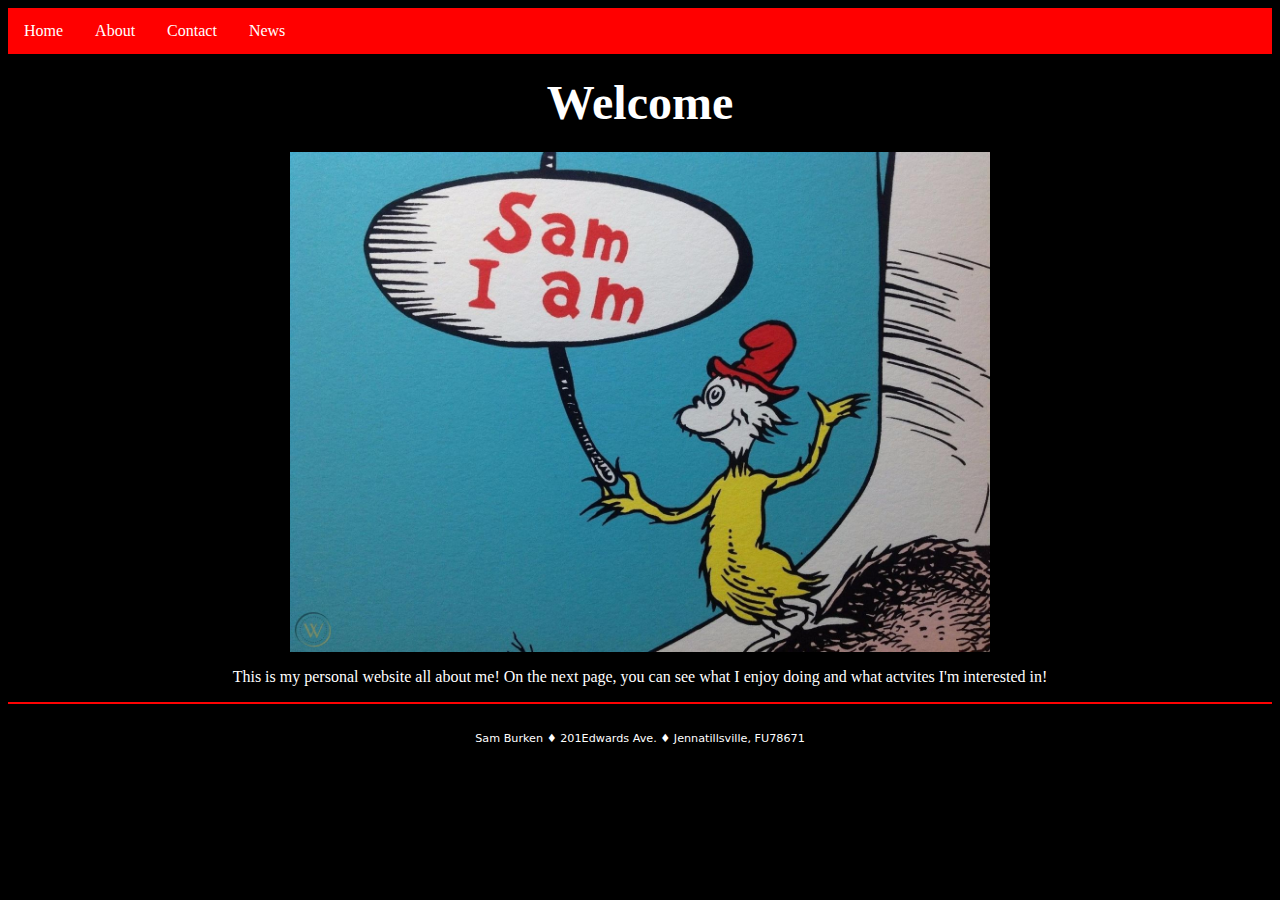
<file: index.html>
<!DOCTYPE html>
<html lang="en" dir="ltr">
  <head>
    <meta charset="utf-8">
    <title>Home</title>
    <link rel="stylesheet" href="layout.css">

  </head>
  <body>
    <ul>
      <li><a href="index.html">Home</a> </li>
      <li><a href="about.html">About</a> </li>
      <li><a href="contact.html">Contact</a> </li>
      <li><a href="news.html">News</a> </li>
    </ul>

  <body style="background-color:black;">

  <h1 align="center"><font color="white"><font size="30">Welcome</font></font></h1>
  <img src="images/samiam.jpg" alt="Dream Car" class="center" style="width: 700px; height: 500px;">
  <p><font color="white">This is my personal website all about me! On the next page, you can see what I enjoy doing and what actvites I'm interested in!</font></p>


                <footer>Sam Burken &#9830; 201Edwards Ave. &#9830; Jennatillsville, FU78671
                  <i class="fa fa-twitter-square" style="font-size:30px;color:white"></i>
                  <i class="fa fa-instagram" style="font-size:30px;color:white"></i>
                    </footer>
                      </body>
                        </html>
</file>
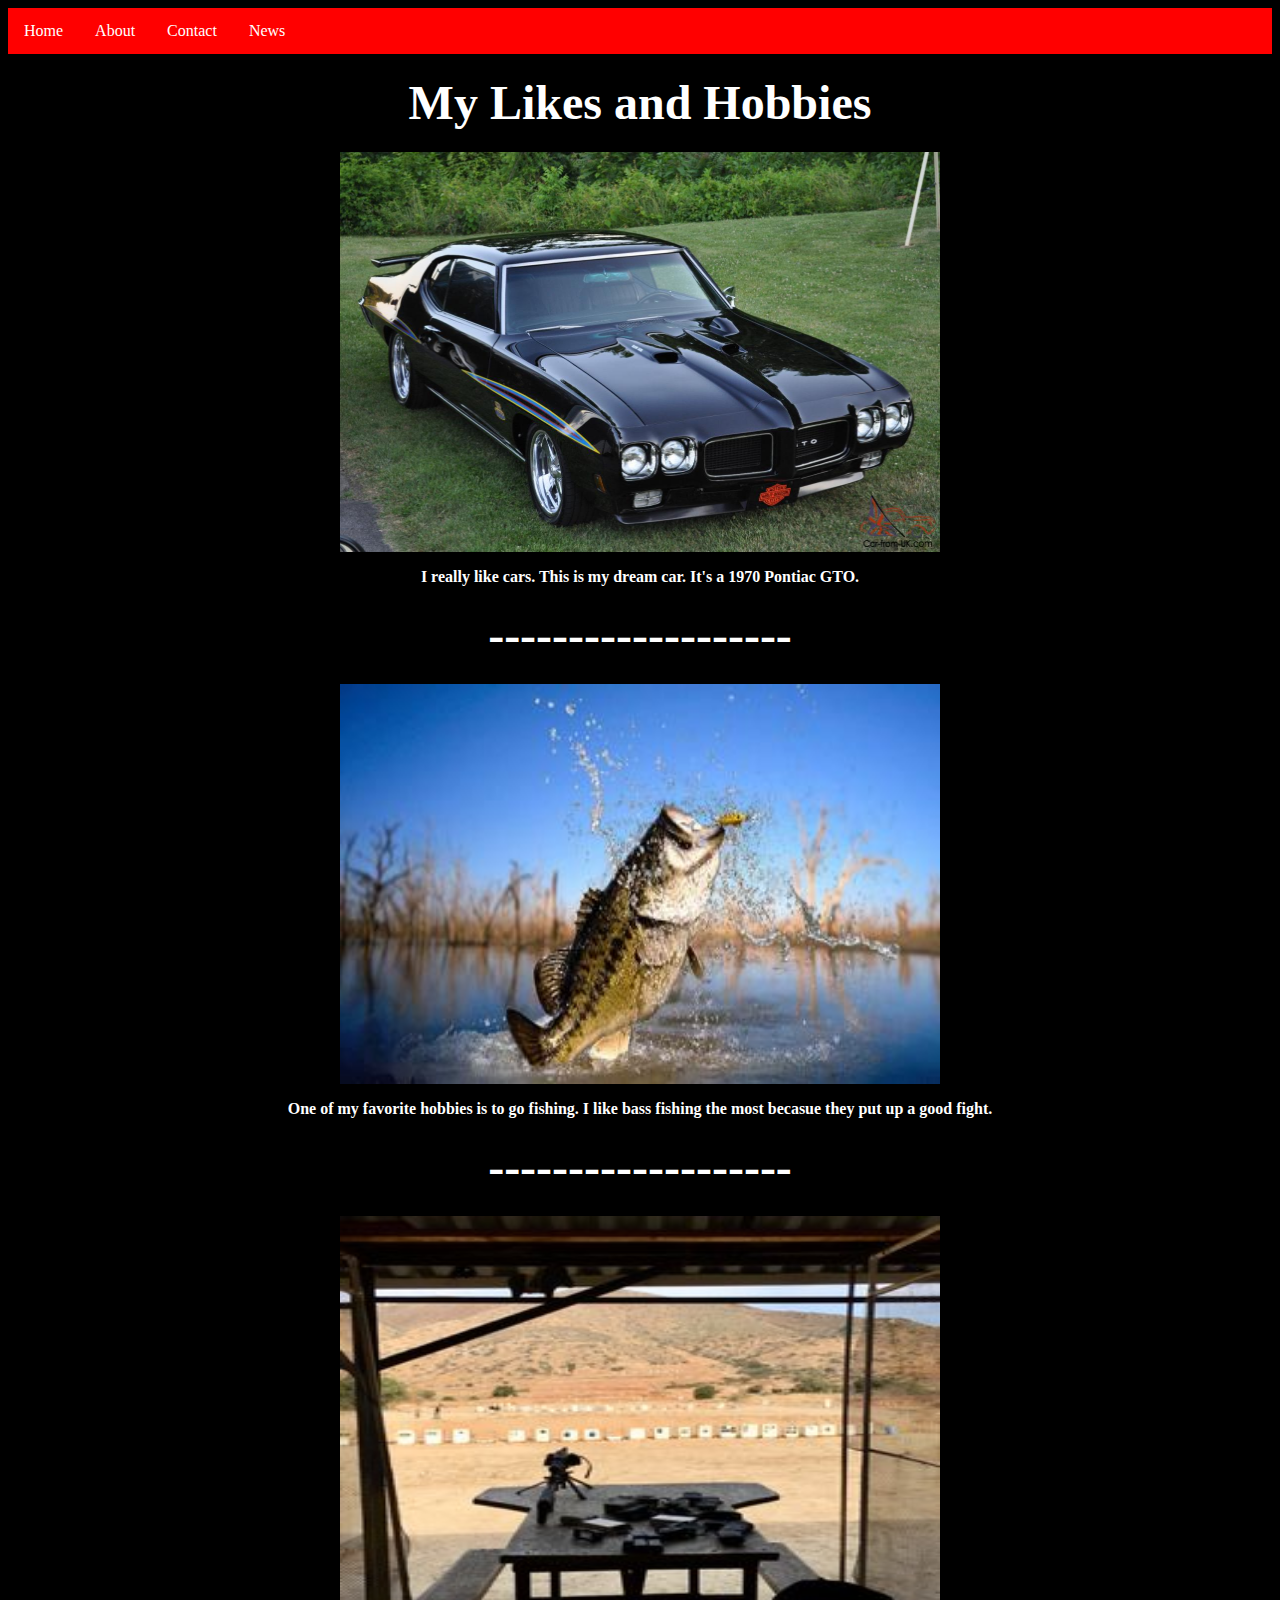
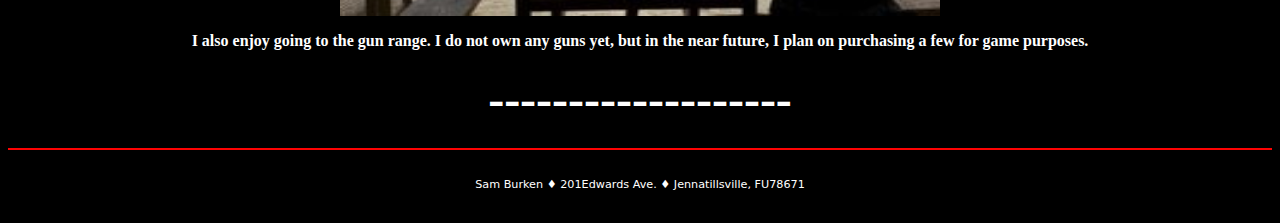
<file: about.html>
<!DOCTYPE html>
<html lang="en" dir="ltr">
  <head>
    <meta charset="utf-8">
    <title>About</title>
    <link rel="stylesheet" href="layout.css">

  </head>
  <body>
    <ul>
      <li><a href="index.html">Home</a> </li>
      <li><a href="about.html">About</a> </li>
      <li><a href="contact.html">Contact</a> </li>
      <li><a href="news.html">News</a> </li>
    </ul>

  <body style="background-color:black;">

  <h1 align="center"><font color="white"><font size="30">My Likes and Hobbies</font></font></h1>
    <img src="images/ebaygto.jpg" alt="" class="center" style="width: 600px; height: 400px;">
      <p><font color="white"><strong>I really like cars. This is my dream car. It's a 1970 Pontiac GTO.</strong></p>

  <h1 align="center"><font color="white"><font size="30">-------------------</font></font></h1>
    <img src="images/bassfishing.jpg" alt="" class="center" style="width: 600px; height: 400px;">
      <p><font color="white"><strong>One of my favorite hobbies is to go fishing. I like bass fishing the most becasue they put up a good fight.</strong></p>

        <h1 align="center"><font color="white"><font size="30">-------------------</font></font></h1>
          <img src="images/gun.jpg" alt="" class="center" style="width: 600px; height: 400px;">
            <p><font color="white"><strong>I also enjoy going to the gun range. I do not own any guns yet, but in the near future, I plan on purchasing a few for game purposes.</strong></p>

        <h1 align="center"><font color="white"><font size="30">-------------------</font></font></h1>


                      <footer>Sam Burken &#9830; 201Edwards Ave. &#9830; Jennatillsville, FU78671
                        <i class="fa fa-twitter-square" style="font-size:30px;color:white"></i>
                        <i class="fa fa-instagram" style="font-size:30px;color:white"></i>
                          </footer>



  </body>
</html>
</file>
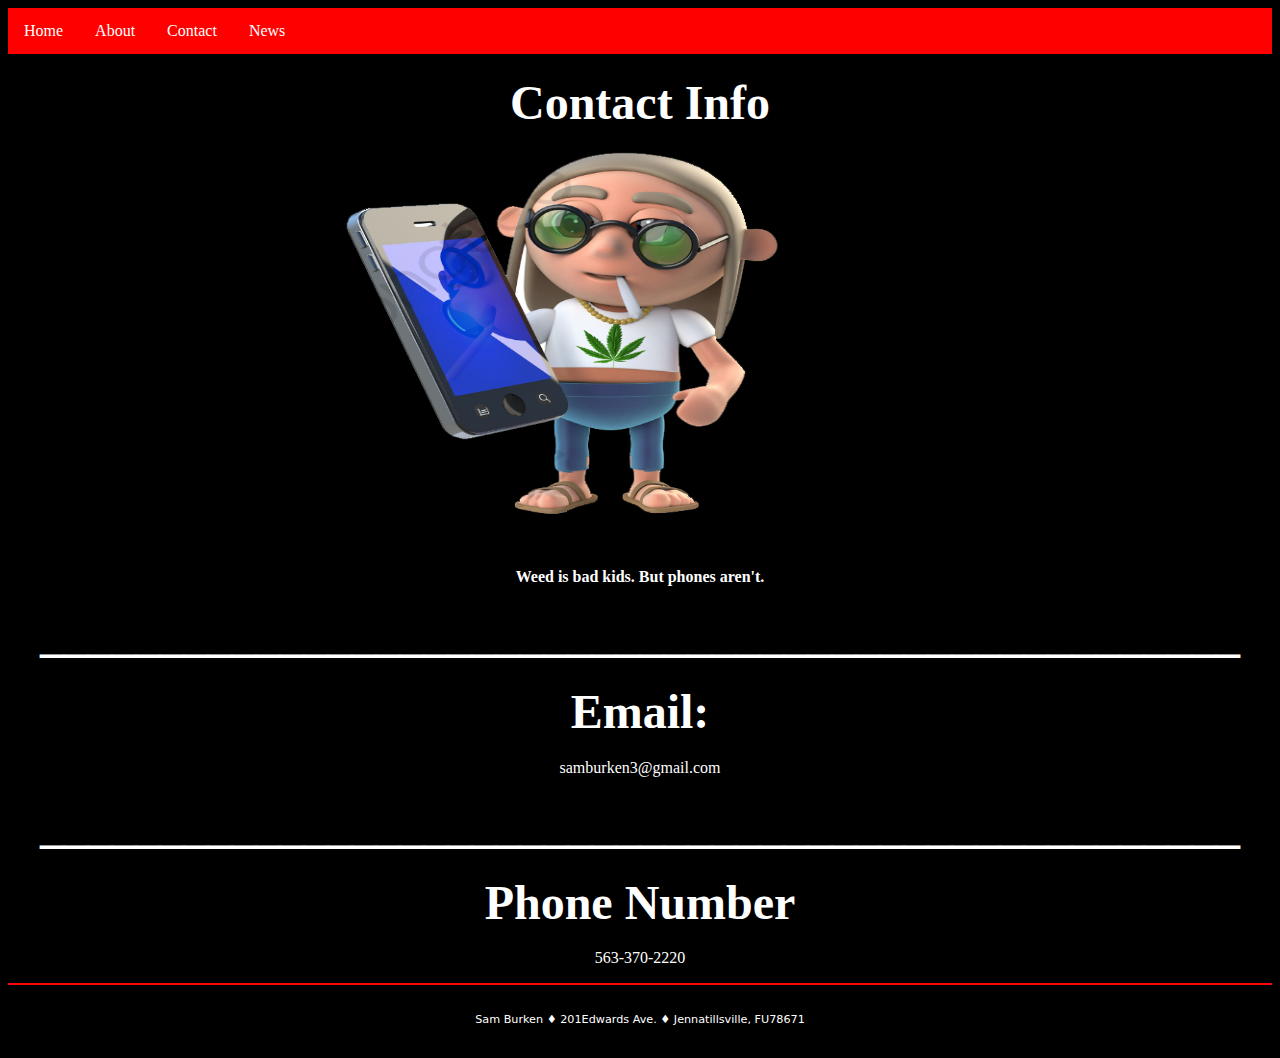
<file: contact.html>
<!DOCTYPE html>
<html lang="en" dir="ltr">
  <head>
    <meta charset="utf-8">
    <title>Contact</title>
    <link rel="stylesheet" href="layout.css">

  </head>
  <body>
    <ul>
      <li><a href="index.html">Home</a> </li>
      <li><a href="about.html">About</a> </li>
      <li><a href="contact.html">Contact</a> </li>
      <li><a href="news.html">News</a> </li>
    </ul>

  <body style="background-color:black;">

  <h1 align="center"><font color="white"><font size="30">Contact Info</font></font></h1>
    <img src="images/potphone.png" alt="" class="center" style="width: 600px; height: 400px;">
      <p><font color="white"><strong>Weed is bad kids. But phones aren't.</strong></p>

        <h1 align="center"><font color="white"><font size="30">__________________________________________________</font></font></h1>
            <h2 align="center"><font color="white"><font size="30">Email:</font></font></h2>
              <p><font color="white"><strong></strong>samburken3@gmail.com</p>

                <h1 align="center"><font color="white"><font size="30">__________________________________________________</font></font></h1>
                    <h2 align="center"><font color="white"><font size="30">Phone Number</font></font></h2>
                      <p><font color="white"><strong></strong>563-370-2220</p>


              <footer>Sam Burken &#9830; 201Edwards Ave. &#9830; Jennatillsville, FU78671
                <i class="fa fa-twitter-square" style="font-size:30px;color:white"></i>
                <i class="fa fa-instagram" style="font-size:30px;color:white"></i>
                  </footer>
</file>
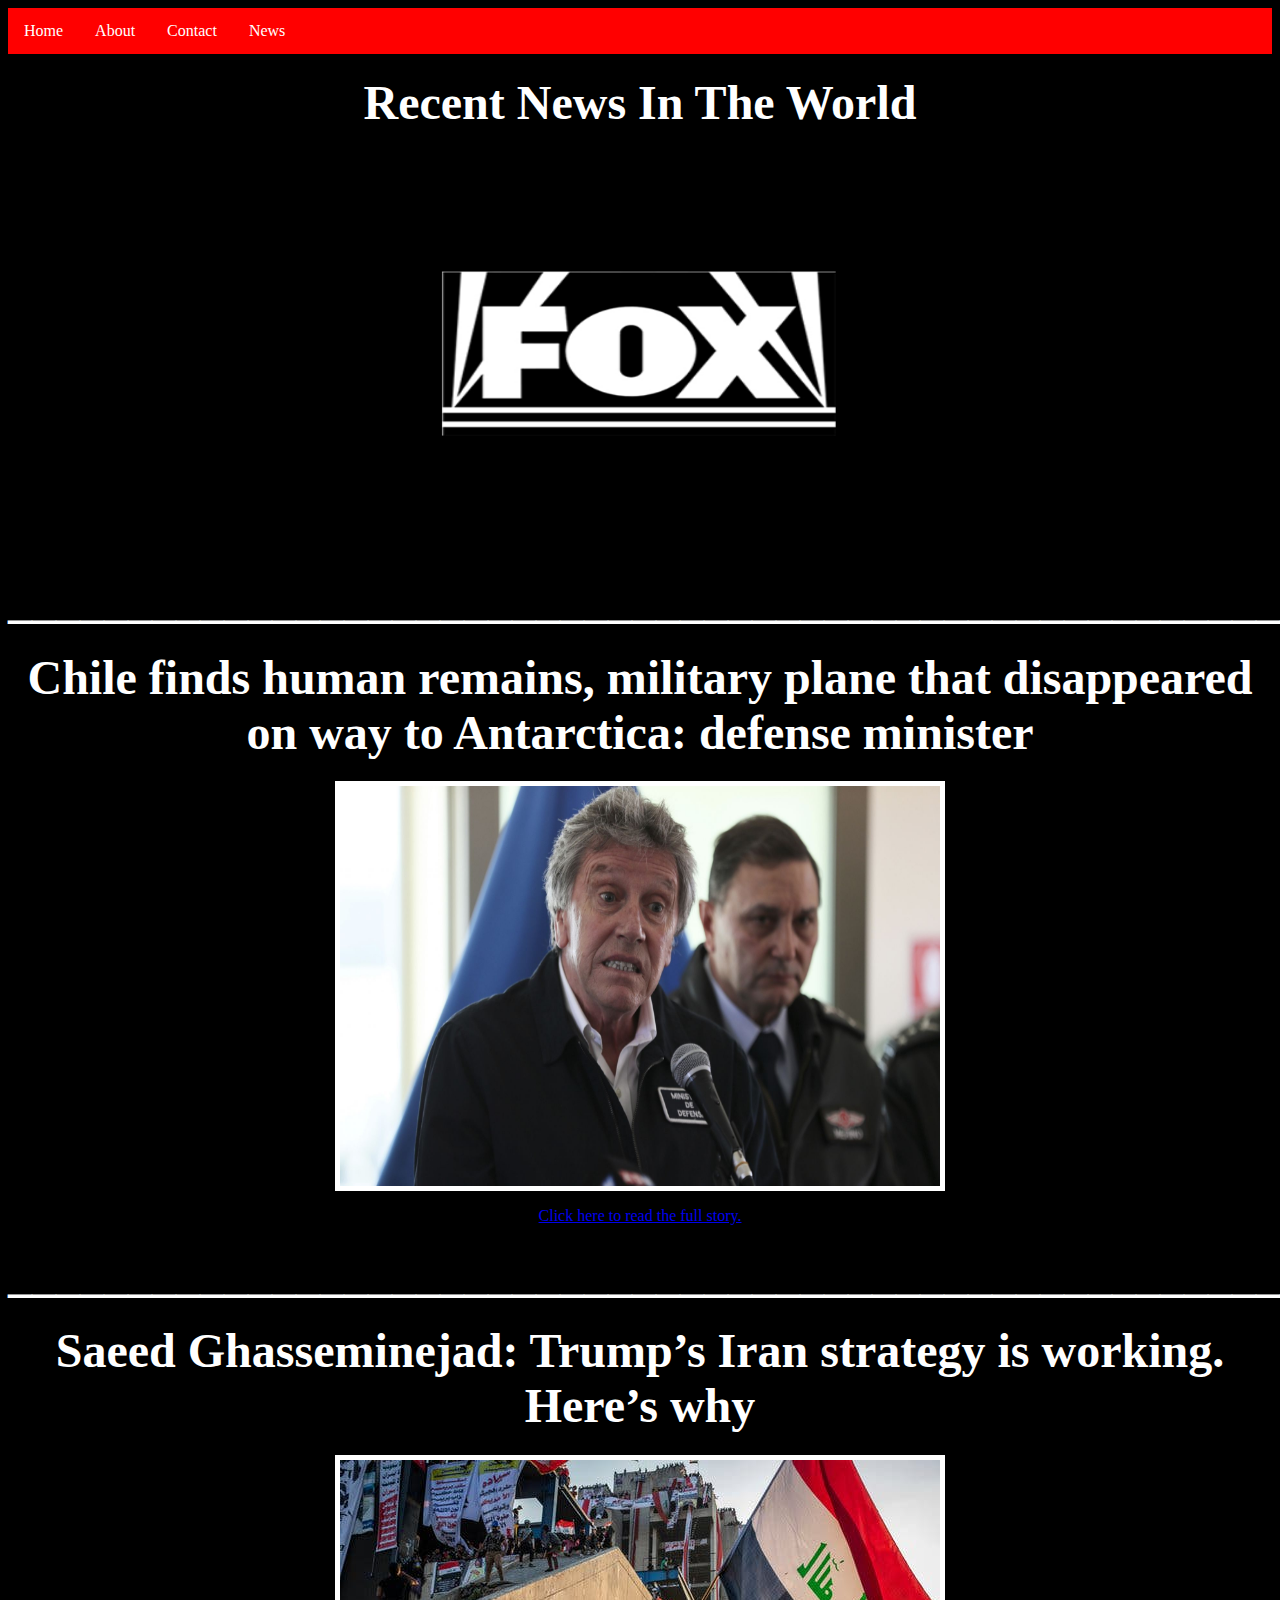
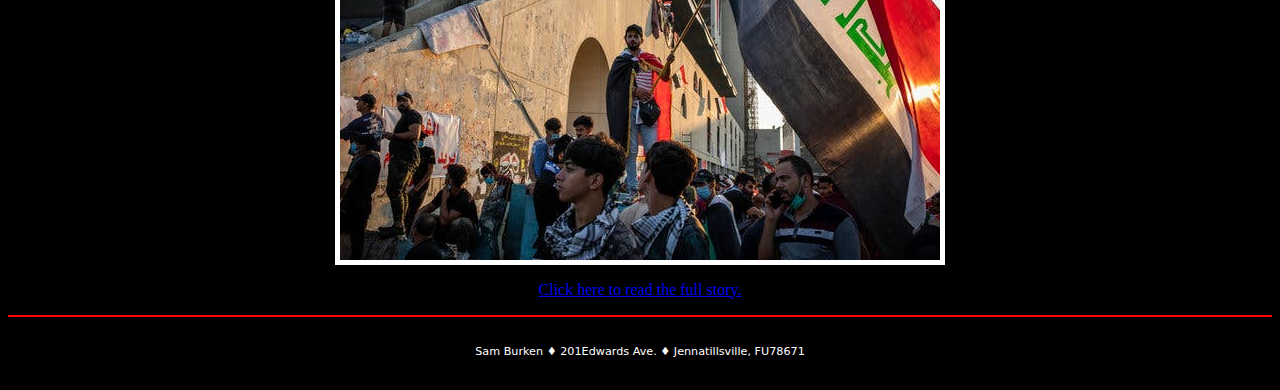
<file: news.html>
<!DOCTYPE html>
<html lang="en" dir="ltr">
  <head>
    <meta charset="utf-8">
    <title>News</title>
    <link rel="stylesheet" href="layout.css">
    <link rel="stylesheet" href="https://www.foxnews.com/world/chile-antarctica-military-plane-human-remains-aircraft-disappeared">

  </head>
  <body>
    <ul>
      <li><a href="index.html">Home</a> </li>
      <li><a href="about.html">About</a> </li>
      <li><a href="contact.html">Contact</a> </li>
      <li><a href="news.html">News</a> </li>
    </ul>

  <body style="background-color:black;">

  <h1 align="center"><font color="white"><font size="30">Recent News In The World</font></font></h1>
    <img src="images/foxwpmt.png" alt="" class="center" style="width: 600px; height: 400px;">
      <h1 align="center"><font color="white"><font size="30">________________________________________________________</font></font></h1>

    <h1 align="center"><font color="white"><font size="30">Chile finds human remains, military plane that disappeared on way to Antarctica: defense minister</font></font></h1>
      <img src="images/chiledefense.jpg" alt="" class="center" style="width: 600px; height: 400px;" border="5">
        <p><a href="https://www.foxnews.com/world/chile-antarctica-military-plane-human-remains-aircraft-disappeared">Click here to read the full story.</a></p>
          <h1 align="center"><font color="white"><font size="30">________________________________________________________</font></font></h1>

      <h1 align="center"><font color="white"><font size="30">Saeed Ghasseminejad: Trump’s Iran strategy is working. Here’s why</font></font></h1>
        <img src="images/iran.jpg" alt="" class="center" style="width: 600px; height: 400px;" border="5">
          <p><a href="https://www.foxnews.com/opinion/saeed-ghasseminejad-trumps-iran-strategy-is-working-as-islamic-dictatorship-guns-down-protesters">Click here to read the full story.</a></p>










              <footer>Sam Burken &#9830; 201Edwards Ave. &#9830; Jennatillsville, FU78671
                <i class="fa fa-twitter-square" style="font-size:30px;color:white"></i>
                <i class="fa fa-instagram" style="font-size:30px;color:white"></i>
                  </footer>
</file>
<file: layout.css>
ul{
  list-style-type: none;
margin: 0;
padding: 0;
overflow: hidden;
background-color: red;
}
li{
  float: left;
}

li a{
  display: block;
  color: white;
  text-align: center;
  padding: 14px 16px;
  text-decoration: none;
}
 body, h1, p{
  color: white;
  text-align: center;
}

.center {
  display: block;
  margin-left: auto;
  margin-right: auto;
  width: 50%;
}
footer {
	font-family:"Lucida Grande", "Lucida Sans Unicode", "Lucida Sans", "DejaVu Sans", Verdana, sans-serif;
	text-align: center;
	font-size: 0.7em;
	border-top: 2px solid #FE0303;
	padding-top: 10px;
	padding-bottom: 20px;
}
</file>
